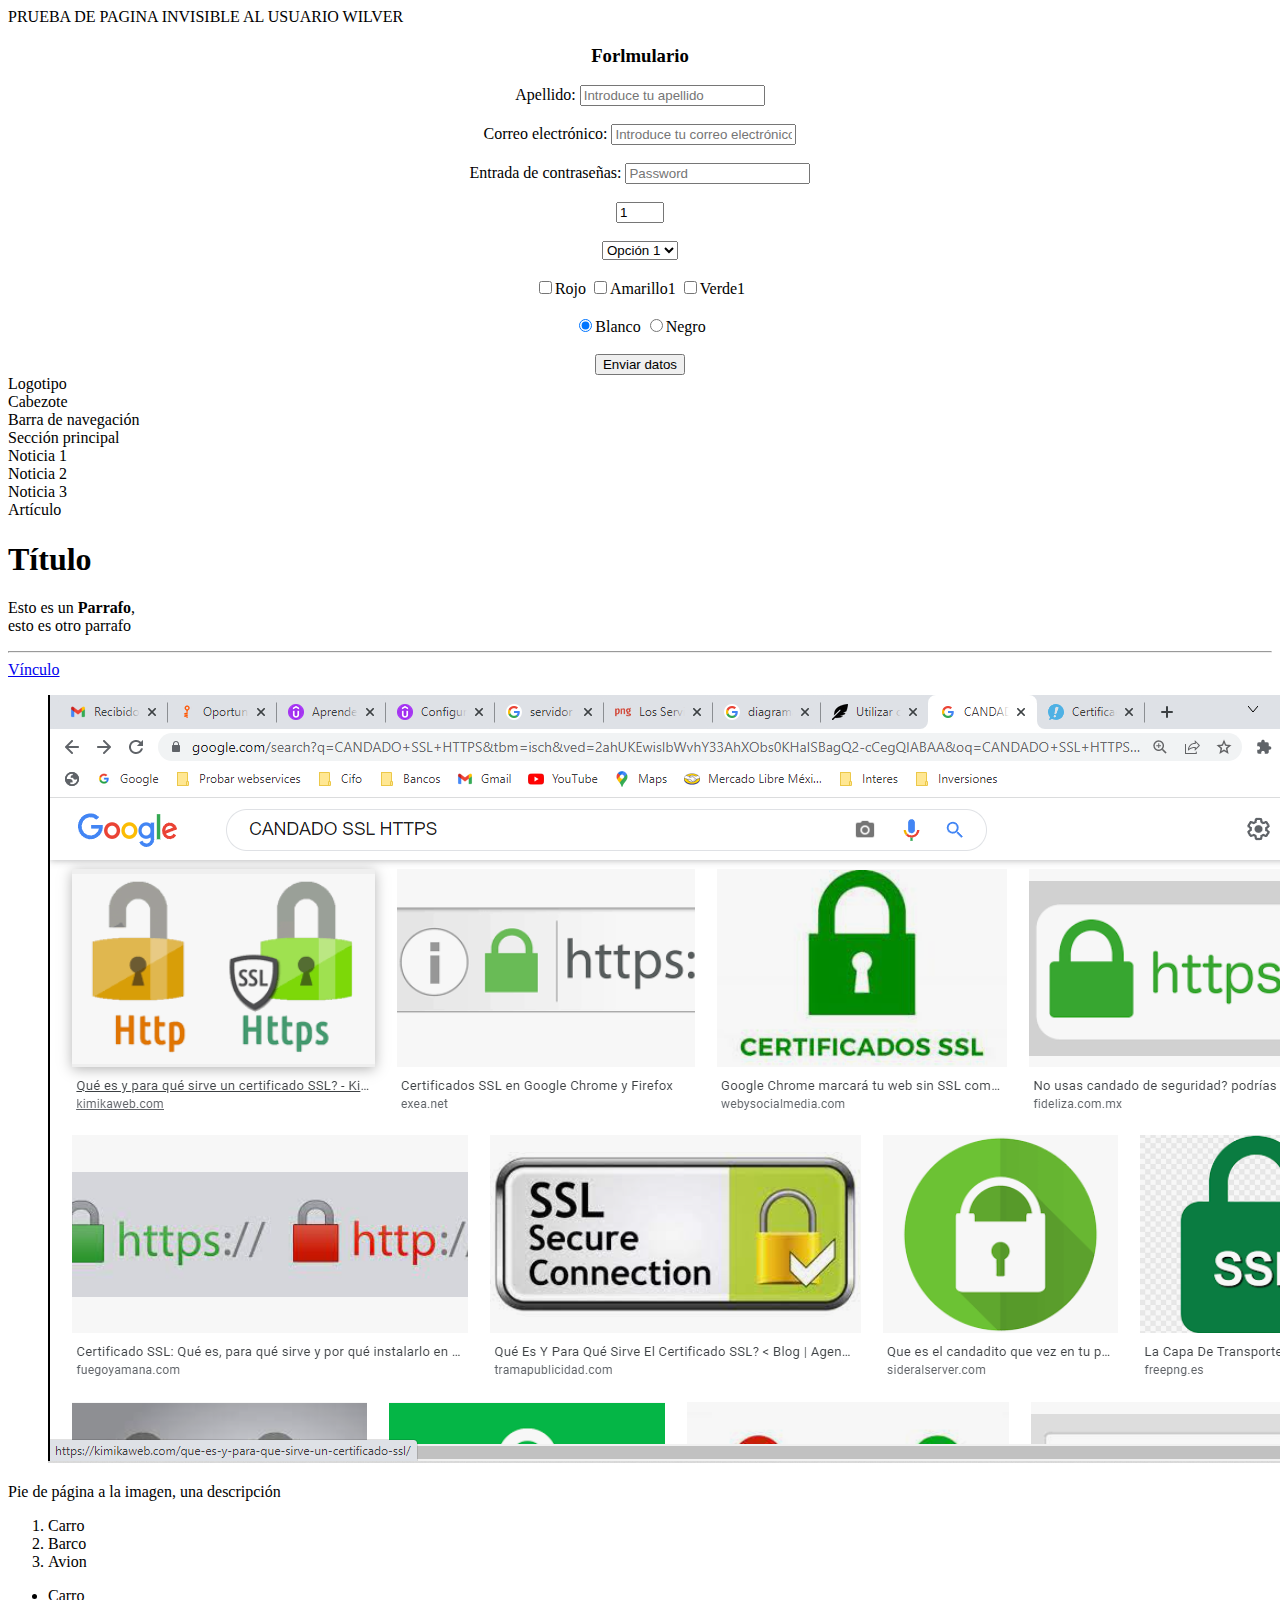
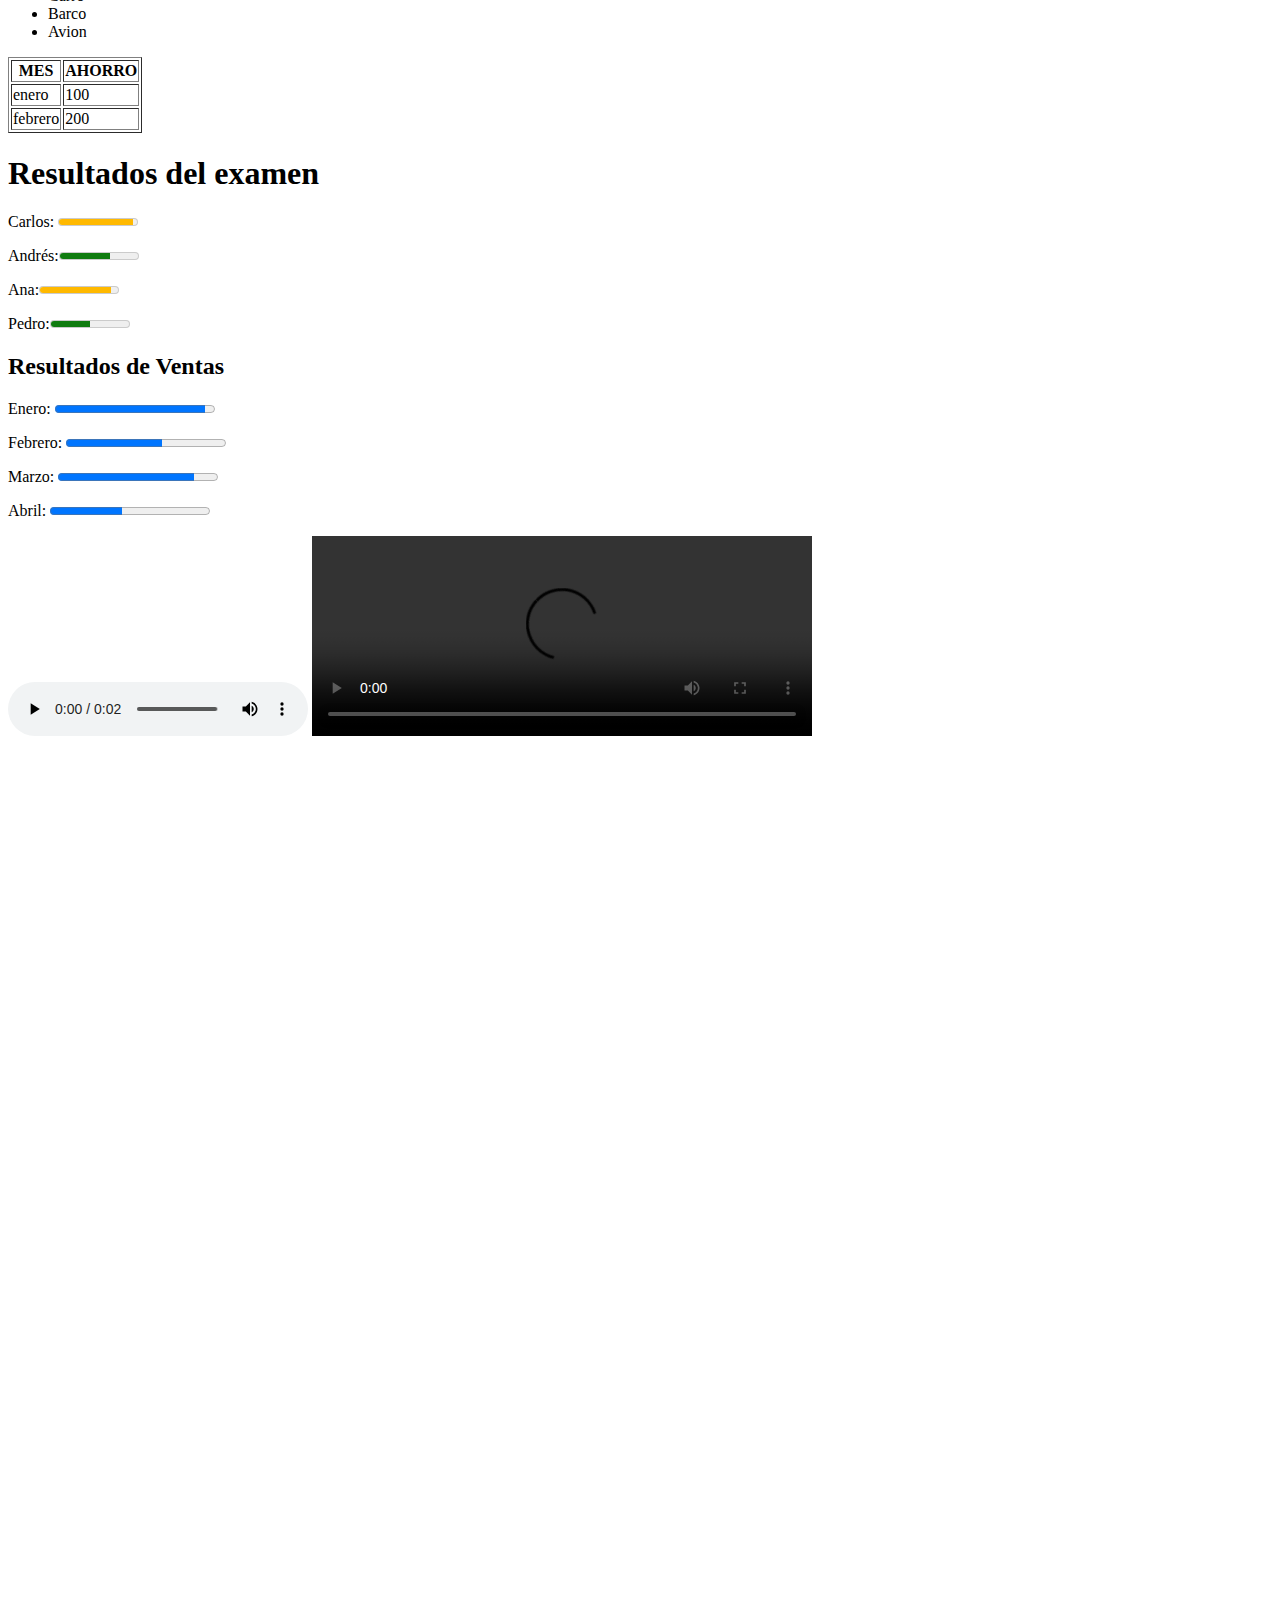
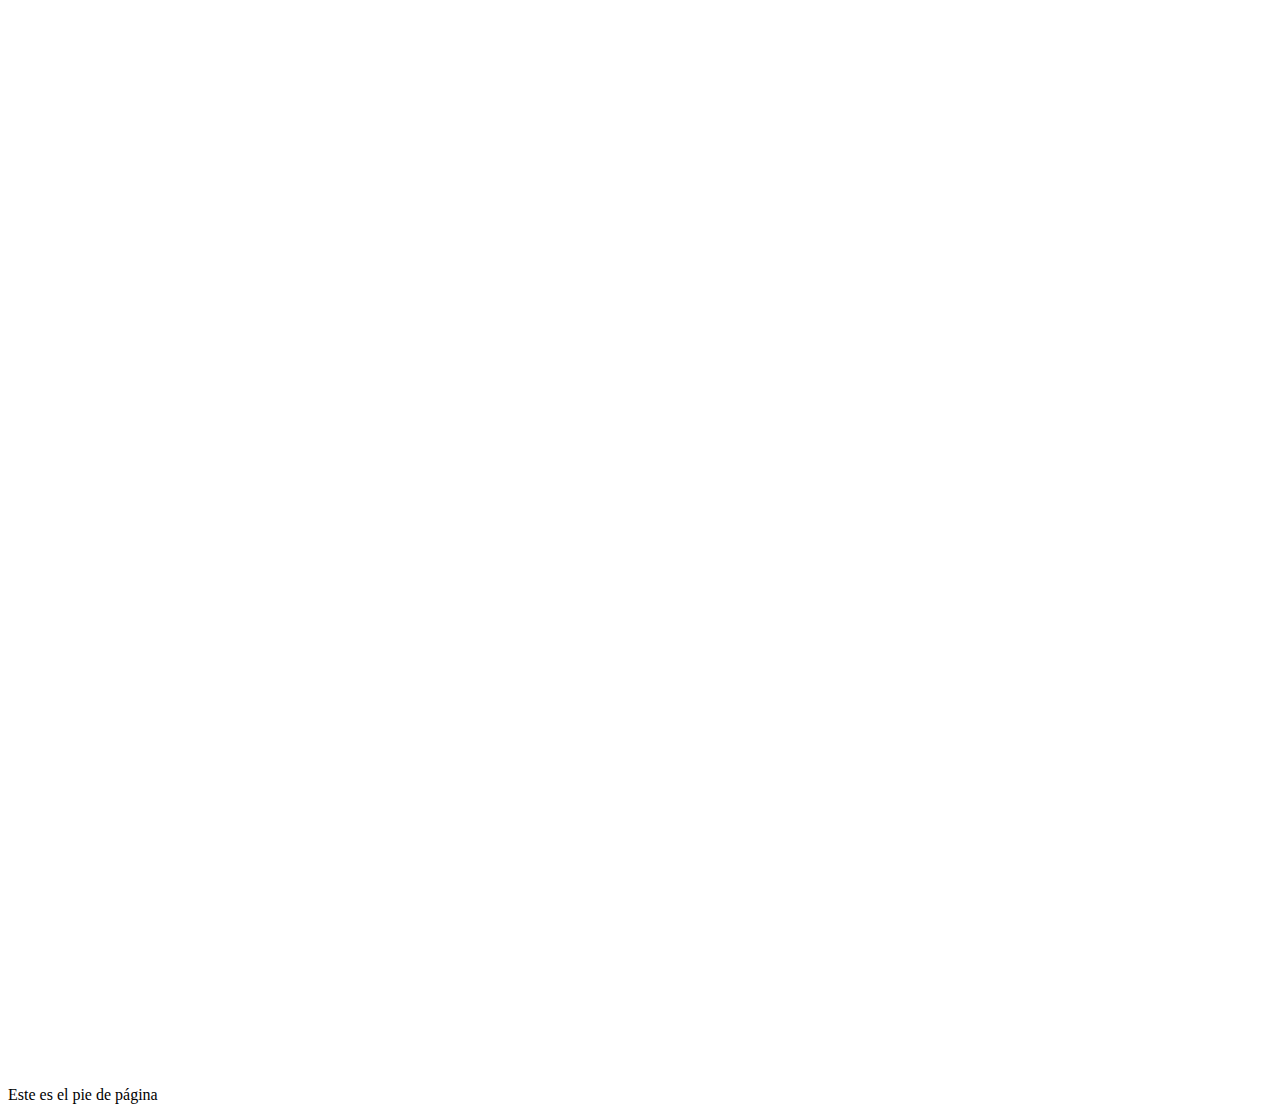
<file: index.html>
<!doctype html>
<!-- xx-->
<html>
    <head>
        <meta charset ="utf-8">
        <meta name="author" content="WON Consulting">
        <meta name="description" content="Aprendizaje">
        <meta name="keywords" content="tutoriales, html, desarrollo web">
        <title>Titulo de página</title>
        <link rel="icon" href="img/PDFicon3.ico">
        PRUEBA DE PAGINA INVISIBLE AL USUARIO WILVER
    </head>
    <BODY>
        <center>
            <h3>Forlmulario</h3>
            <form>
                <label for="Paterno">Apellido:</label>
                <input id="Paterno" type="text" placeholder="Introduce tu apellido" value="" required>
                <!-- <input type="text" placeholder="Introduce tu nombre" value="Wilver" readonly> -->
                <br>
                <br>
                <label for="correo">Correo electrónico:</label>
                <input id="correo" type="email" placeholder="Introduce tu correo electrónico" value="" required>
                <br>
                <br>
                <label for="Pass">Entrada de contraseñas:</label>
                <input id="Pass" type="password" placeholder="Password" value="" required>
                <br>
                <br>
                <input type="number" value="1" min="0" max="3">
                <br><br>
                <select>
                    <option>Opción 1</option>
                    <option>Opción 2</option>
                    <option>Opción 3</option>
                </select>
                <br><br>
                <input id="rojo" type="checkbox"><label for ="rojo">Rojo</label>
                <input id="amarillo" type="checkbox"><label for ="amarillo">Amarillo1</label>
                <input id="verde" type="checkbox"><label for ="verde">Verde1</label>
                <br><br>
                <input id="blanco" type="radio" name ="radio" checked><label for ="blanco">Blanco</label>
                <input id="negro" type="radio" name ="radio" ><label for ="negro">Negro</label>
                <br><br>
                <input type="submit" value ="Enviar datos" >
            </form>
        </center>
        <header>
        <div id="logotipo">Logotipo</div>    
            Cabezote
        
        </header>
        <nav>Barra de navegación</nav>
        <section>Sección principal</section>
        <aside>
            <!--Columnas -->
            <div class="noticias">Noticia 1</div>
            <div class="noticias">Noticia 2</div>
            <div class="noticias">Noticia 3</div>
        </aside>
        <article>Artículo</article>
        <h1>Título</h1>
        <p>Esto es un <b>Parrafo</b>, <br>esto es otro parrafo</p>
        <hr>
        <a href="#">Vínculo</a>

        <figure>
        <img src="img/Captura de pantalla.png">
        </figure>
        <figcaption>Pie de página a la imagen, una descripción</figcaption>
        <ol>
            <li>Carro</li>
            <li>Barco</li>
            <li>Avion</li>
        </ol>

        <ul>
            <li>Carro</li>
            <li>Barco</li>
            <li>Avion</li>
        </ul>
        
        <table border="1">
        <thead>
            <tr>
                <th>MES</th>
                <th>AHORRO</th>
            </tr>
        </thead>
        <tbody>
            <tr>
                <td>enero</td>
                <td>100</td>
            </tr>
            <tr>
                <td>febrero</td>
                <td>200</td>
            </tr>
        </tbody>
        </table>

        <h1>Resultados del examen</h1>
        <p>Carlos: <meter value ="94" min ="0" max="100" high = "90"></meter> </p>
        <p>Andrés:<meter value ="65" min ="0" max="100" high = "90"></meter></p>
        <p>Ana:<meter value ="91" min ="0" max="100" high = "90"></meter></p>
        <p>Pedro:<meter value ="50" min ="0" max="100" high = "90"></meter></p>

        <h2>Resultados de Ventas</h2>
        <p>Enero: <progress value ="94" min ="0" max="100" ></progress></p>
        <p>Febrero: <progress value ="60" min ="0" max="100" ></progress></p>
        <p>Marzo: <progress value ="85" min ="0" max="100" ></progress></p>
        <p>Abril: <progress value ="45" min ="0" max="100" ></progress></p>
        
        <!-- Etiqueta de audio-->
        <audio autoplay controls loop preload="auto"> 
            <!-- Formatos de audio:
                ogg vorbis .ogg
                mp3, mp4,
                wav no tiene compresion y no es muy recomendable
                acc, .m4a, m4b, m4p, mp4, .acc logra gran compresion sin perder calidad
            -->
            <source src="audio/Cancelandooperacion.wav" type="audio/wav"/>
        </audio>

        <video autoplay controls loop width="500" height="200">
            <!-- Formatos de video:
                .ogv 
                .mp4
                .webm por google
                www.video.online-convert.com pagina para convertir videos y audios
            -->
            <source src="video/Bandido.mp3" type="video/mp3">
        </video>
        <iframe width="500" height="280" src ="https://www.youtube.com/embed/3iSwoZm4ydU" frameborder="0" allowfullscreen></iframe>
        <!-- pagina de videos
        https://vimeo.com/features/video-library
        -->
        <!-- pagina de sonidos
            https://soundcloud.com/
        -->

        <iframe width="500" height="280" frameborder="no" src="https://w.soundcloud.com/player/?url=https%3A//api.soundcloud.com/tracks/284504544&color=%23ff5500&auto_play=false&hide_related=false&show_comments=true&show_user=true&show_reposts=false&show_teaser=true&visual=true"></iframe>

        <!-- colocar revistas
            en.calameo.com, revistamikpricho
        -->
        <iframe src="https://en.calameo.com/read/000387620e369a5cb73f7?page=1" width="100%" height="600" frameborder="0" scrolling="no" allowtransparency allowfullscreen style="margin:0 auto;"></iframe>
        <!-- VINCULAR MAPAS-->
        <iframe src="https://www.google.com/maps/embed?pb=!1m18!1m12!1m3!1d15064.13363994096!2d-99.57847609999999!3d19.280913249999998!2m3!1f0!2f0!3f0!3m2!1i1024!2i768!4f13.1!3m3!1m2!1s0x85cd8ae43cc0bbd9%3A0xf8ba11ac0984a5bf!2sKFC%20La%20Asunci%C3%B3n!5e0!3m2!1ses-419!2smx!4v1649955928838!5m2!1ses-419!2smx" width="600" height="450" style="border:0;" allowfullscreen="" loading="lazy" referrerpolicy="no-referrer-when-downgrade"></iframe>
        <!-- VINCULAR PAGINAS-->
        <iframe src="https://eluniversal.com" width="100%" height="600" frameborder="0" scrolling="auto" allowtransparency ="true"></iframe> 
        <footer>Este es el pie de página</footer>

    </BODY>
</html>
</file>
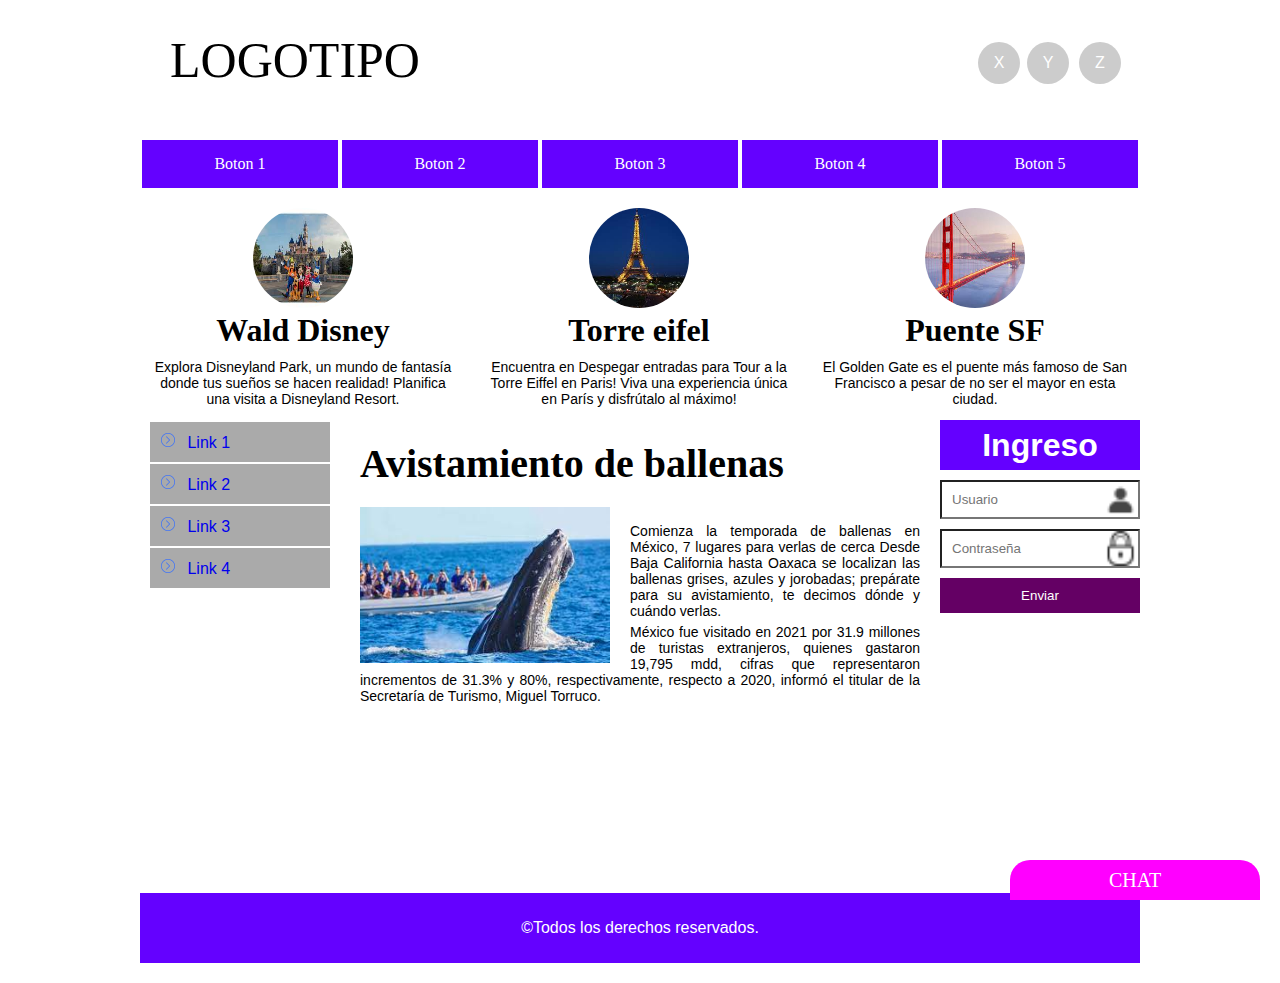
<file: Propiedades texto.html>
<!doctype html>
<html>
    <head>  
        <meta charset="utf-8">
        <title>Tit Propiedades ubicación CSS</title>
        <link rel="preconnect" href="https://fonts.googleapis.com">
        <link href="EstiloUbicacion.css" type="text/css" rel="stylesheet" media="">
<!--
        <style>
            *{
                margin :0;
                padding: 0;
                list-style: none;
                font-family: sans-serif;
            }
            #chat{
                position: fixed;
                width: 250px;
                height: 40px;   
                bottom: 0;
                right: 20px;
                background: magenta;
                z-index: 1;
                color: white;
                text-align: center;
                line-height: 40px;
                font-family: 'Pacifico', cursive;
                font-size: 20px;
                border-radius: 20px 20px 0 0;
                cursor: pointer;
            }
            header{
                position: relative;
                margin: auto;
                width: 1000px;
                height: 120px;
            }

            #logo{
                position: absolute;
                top: 30px;
                left: 30px;
                width: 200px;
                height: 60px;
                font-family:'Pacifico', cursive;
                font-size: 50px;
                text-align: center;
                line-height: 60px;
            }
            .redes{
                position: absolute;
                width: 42px;
                height: 42px;
                background: #ccc;
                border-radius: 100%;
                text-align: center;
                line-height: 42px;
                color: white;
            }

            #icono1{
                top: 42px;
                right: 120px;
            }
            #icono2{
                top: 42px;
                right: 71px;
            }
            #icono3{
                top: 42px;
                right: 19px;
            }

            nav{
                position: relative;
                margin: 20px auto;
                width: 1000px;
                height: 48px;
            }

            .botones{
                float: left;
                width: 196px;
                height: 48px;
                background:rgb(100,1,255,1);
                margin: 0px 2px;
                font-family:'Pacifico', cursive;
                color: white;
                text-align: center;
                line-height: 48px;
            }
            a .botones:hover{
                background: rgb(100,1,255,.4);
            }

            a .botones:active{
                background: rgb(255,1,100,1);
            }

            #top{
                position: relative;
                margin: 20px auto;
                width: 1000px;
                height: 192px;
            }

            #top ul{
                width: 1010px;   
                height: 192px;
            }

            #top ul li{
                float: left;
                width: 326px;   
                height: 192px;
                margin-right: 10px;
                text-align: center;
            }

            #top ul li img{
                border-radius:100%;
                height: 100px;
            }

            #top ul li h1{
                font-family:'Pacifico', cursive;
            }

            #top ul li p{
                font-size: 14px;
                margin: 10px;
            }

            section{
                position: relative;
                margin: 20px auto;
                width: 1000px;
                height: 453px;
            }
            aside#izq{
                position: absolute;
                left: 0;
                top: 0;
                width: 200px;
                height: 453px;
            }
            aside#izq ul li{
                background: #aaa;
                padding: 10px;
                margin: 2px 10px;
                list-style: square;
                list-style-position: inside;
                list-style-image: url(img/Viñeta1.png);
            }

            aside#izq ul li a{
                text-decoration: none;
            }
            article{
                position: absolute;
                left: 200px;
                top: 0;
                width: 600px;
                height: 453px;
            }
            article h1{
                font-family:'Pacifico', cursive;
                font-size: 40px;
                margin: 20px;
            }
            article p{
                margin: 5px 20px;
                font-size: 14px;
                text-align: justify;
            }
            article p img{
                float: left;
                margin-right: 20px;
            }
            aside#der{
                position: absolute;
                right: 0;
                top: 0;
                width: 200px;
                height: 453px;
            }
            aside#der h1{
                width: 200px;
                height: 50px;
                line-height: 50px;
                text-align: center;
                background: rgb(100,0,255,1);
                color: white ;
                margin-bottom: 5px;
            }
            aside#der input{
                padding: 10px;
                margin: 5px 0;
                width: 176px;
            }

            aside#der input[type="text"]{
                background:url(img/LoginUser.png);
                background-repeat: no-repeat;
                background-position: right;
                background-size: contain;
            }
            aside#der input[type="password"]{
                background:url(img/LoginPwd.png);
                background-repeat: no-repeat;
                background-position: right;
                background-size: contain;
            }

            aside#der input[type="submit"]{
                width: 200px;
                background:rgb(100,0,100,5);
                border:0;
                color:white;
            }

            footer{
                position: relative;
                margin: 20px auto;
                width: 1000px;
                height: 70px;
                background:rgb(100,1,255,1);
                text-align: center;
                line-height: 70px;
                color: white;
            }

            
        </style>
-->
    </head> 
    <body>
        <div id="chat">CHAT</div>
        <!--- inicia cabezote-->
        <header>
            <div id="logo">LOGOTIPO</div>    
            <div id="icono1" class="redes">X</div>    
            <div id="icono2" class="redes">Y</div>    
            <div id="icono3" class="redes">Z</div>    
        </header>
        <!--- Termina cabezote-->

        <!--- inicia barra de navegación-->
        <nav>
            <ul>
                <a href="#"><li class="botones">Boton 1</li></a>
                <a href="#"><li class="botones">Boton 2</li></a>
                <a href="#"><li class="botones">Boton 3</li></a>
                <a href="#"><li class="botones">Boton 4</li></a>
                <a href="#"><li class="botones">Boton 5</li></a>
            </ul>
        </nav>
        <!--- Termina barra de navegación-->

        <!--- inicia parte superior-->
        <div id="top">
            <ul>
                <li>
                    <img src="img/CastilloWD.jpg" width="100">
                    <h1>Wald Disney</h1>
                    <p>Explora Disneyland Park, un mundo de fantasía donde tus sueños se hacen realidad! Planifica una visita a Disneyland Resort.</p>
                </li>
                <li>
                    <img src="img/Torre eifel.jpg" width="100">
                    <h1>Torre eifel</h1>
                    <p>Encuentra en Despegar entradas para Tour a la Torre Eiffel en Paris! Viva una experiencia única en París y disfrútalo al máximo!</p>
                </li>
                <li>
                    <img src ="img/PuenteSF.jpg" width="100">
                    <h1>Puente SF</h1>
                    <p>El Golden Gate es el puente más famoso de San Francisco a pesar de no ser el mayor en esta ciudad.</p>
                </li>
            </ul>
        </div>
        <!--- termina parte superior-->

        <!--- inicia sección-->
        <section>
            <aside id="izq">
                <ul>
                    <li><a href="#"> Link 1</a></li>
                    <li><a href="#"> Link 2</a></li>
                    <li><a href="#"> Link 3</a></li>
                    <li><a href="#"> Link 4 </a></li>
                </ul>
            </aside>
            <article>
                <h1>Avistamiento de ballenas</h1>
                <p><img src="img/Ballenas.jpg" width="250"><br> Comienza la temporada de ballenas en México, 7 lugares para verlas de cerca
                    Desde Baja California hasta Oaxaca se localizan las ballenas grises, azules y jorobadas; prepárate para su avistamiento, te decimos dónde y cuándo verlas.</p>
                    <!-- <h1>Turismo</h1>  -->
                <p>México fue visitado en 2021 por 31.9 millones de turistas extranjeros, quienes gastaron 19,795 mdd, cifras que representaron incrementos de 31.3% y 80%, respectivamente, respecto a 2020, informó el titular de la Secretaría de Turismo, Miguel Torruco.</p>
                
                
            </article>
            <aside id="der">
                <h1>Ingreso</h1>
                <form>
                    <input type="text" placeholder="Usuario">
                    <input type="password" placeholder="Contraseña">
                    <input type="submit" value="Enviar">
                </form>
            </aside>
        </section>
        <!--- termina sección-->

        <!--- inicia pie de página-->
        <footer>
            &copy;Todos los derechos reservados.
        </footer>
        <!--- cierra pie de página-->
    </body>
</html>
</file>
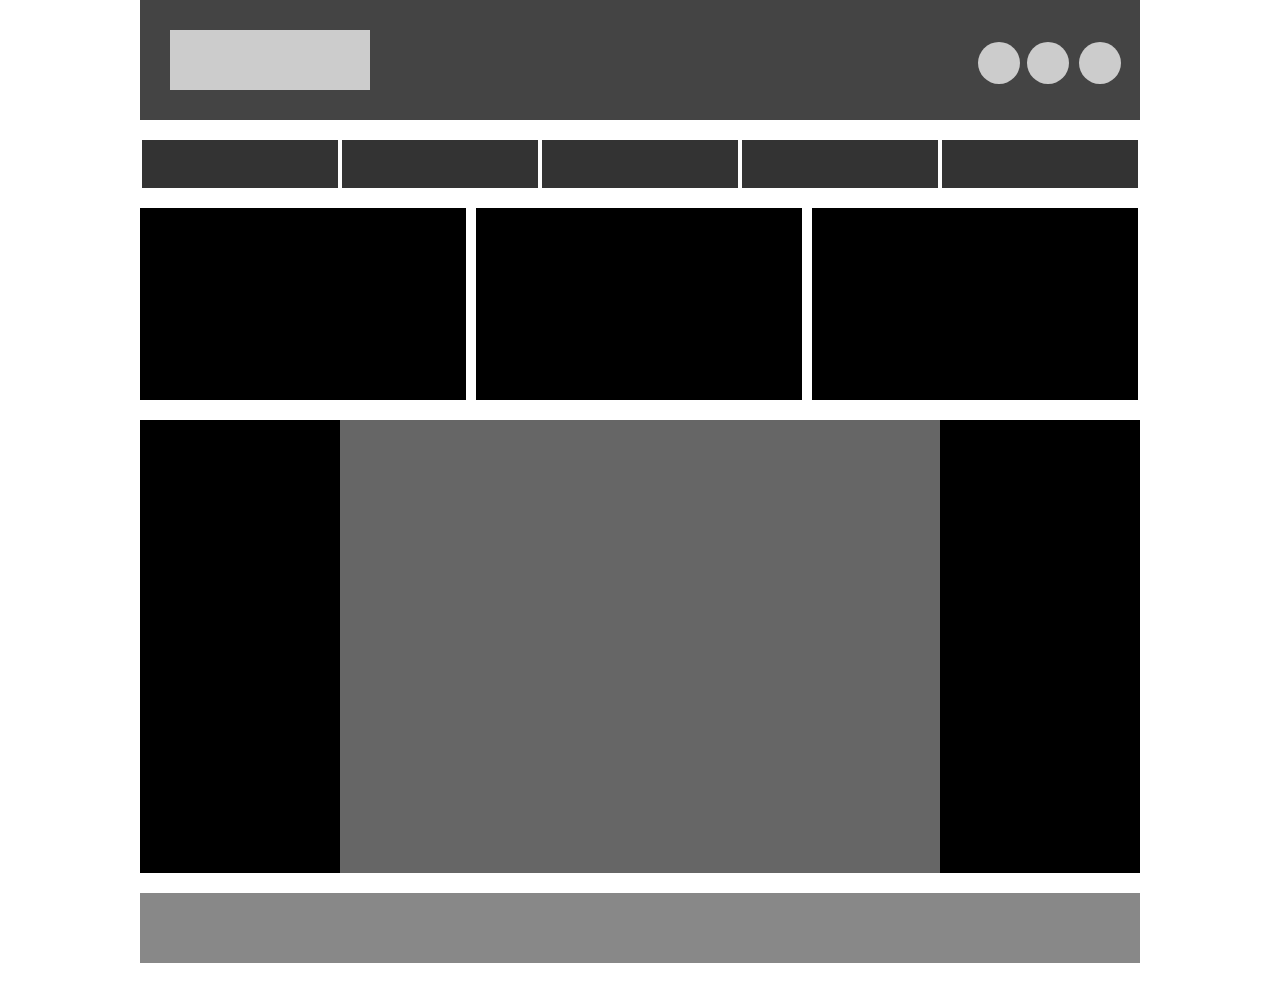
<file: Propiedades ubicacion.html>
<!doctype html>
<html>
    <head>  
        <meta charset="utf-8">
        <title>Tit Propiedades ubicación CSS</title>
        <style>
            *{
                margin :0;
                padding: 0;
                list-style: none;
            }
            header{
                position: relative;
                margin: auto;
                width: 1000px;
                height: 120px;
                background: #444;
            }

            #logo{
                position: absolute;
                top: 30px;
                left: 30px;
                width: 200px;
                height: 60px;
                background: #ccc;
            }
            .redes{
                position: absolute;
                width: 42px;
                height: 42px;
                background: #ccc;
                border-radius: 100%;
            }

            #icono1{
                top: 42px;
                right: 120px;
            }
            #icono2{
                top: 42px;
                right: 71px;
            }
            #icono3{
                top: 42px;
                right: 19px;
            }

            nav{
                position: relative;
                margin: 20px auto;
                width: 1000px;
                height: 48px;
            }

            .botones{
                float: left;
                width: 196px;
                height: 48px;
                background: #333;
                margin: 0px 2px;
            }
            #top{
                position: relative;
                margin: 20px auto;
                width: 1000px;
                height: 192px;
            }

            #top ul{
                width: 1010px;   
                height: 192px;
            }

            #top ul li{
                float: left;
                width: 326px;   
                height: 192px;
                background: black;
                margin-right: 10px;
            }

            section{
                position: relative;
                margin: 20px auto;
                width: 1000px;
                height: 453px;
                background: #aaa;
            }
            aside#izq{
                position: absolute;
                left: 0;
                top: 0;
                width: 200px;
                height: 453px;
                background: black;
            }

            article{
                position: absolute;
                left: 200px;
                top: 0;
                width: 600px;
                height: 453px;
                background:#666;
            }

            aside#der{
                position: absolute;
                right: 0;
                top: 0;
                width: 200px;
                height: 453px;
                background: black;
            }

            footer{
                position: relative;
                margin: 20px auto;
                width: 1000px;
                height: 70px;
                background: #888;
            }

            
        </style>
    </head> 
    <body>
        <!--- inicia cabezote-->
        <header>
            <div id="logo"></div>    
            <div id="icono1" class="redes"></div>    
            <div id="icono2" class="redes"></div>    
            <div id="icono3" class="redes"></div>    
        </header>
        <!--- Termina cabezote-->

        <!--- inicia barra de navegación-->
        <nav>
            <ul>
                <li class="botones"></li>
                <li class="botones"></li>
                <li class="botones"></li>
                <li class="botones"></li>
                <li class="botones"></li>
            </ul>
        </nav>
        <!--- Termina barra de navegación-->

        <!--- inicia parte superior-->
        <div id="top">
            <ul>
                <li></li>
                <li></li>
                <li></li>
            </ul>
        </div>
        <!--- termina parte superior-->

        <!--- inicia sección-->
        <section>
            <aside id="izq"></aside>
            <article></article>
            <aside id="der"></aside>
        </section>
        <!--- termina sección-->

        <!--- inicia pie de página-->
        <footer></footer>
        <!--- cierra pie de página-->
    </body>
</html>
</file>
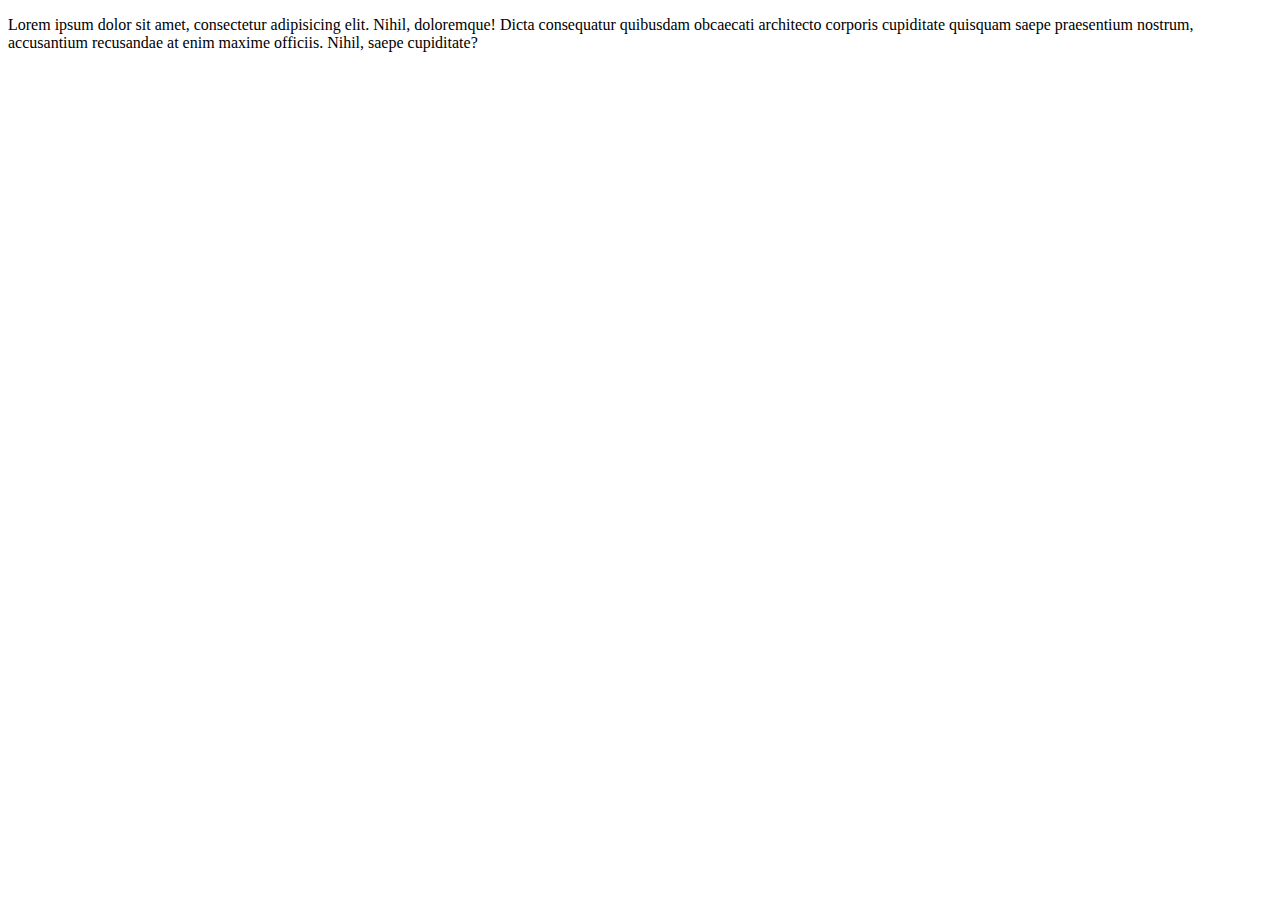
<file: prueba.html>
<!DOCTYPE html>
<html lang="en">
<head>
    <meta charset="UTF-8">
    <meta http-equiv="X-UA-Compatible" content="IE=edge">
    <meta name="viewport" content="width=device-width, initial-scale=1.0">
    <title>Manejo de Git desde VS Code</title>
</head>
<body>
    <div class="container">
        <div class="row"></div>
        <p>Lorem ipsum dolor sit amet, consectetur adipisicing elit. Nihil, doloremque! Dicta consequatur quibusdam obcaecati architecto corporis cupiditate quisquam saepe praesentium nostrum, accusantium recusandae at enim maxime officiis. Nihil, saepe cupiditate?</p>
    </div>
</body>
</html>
</file>
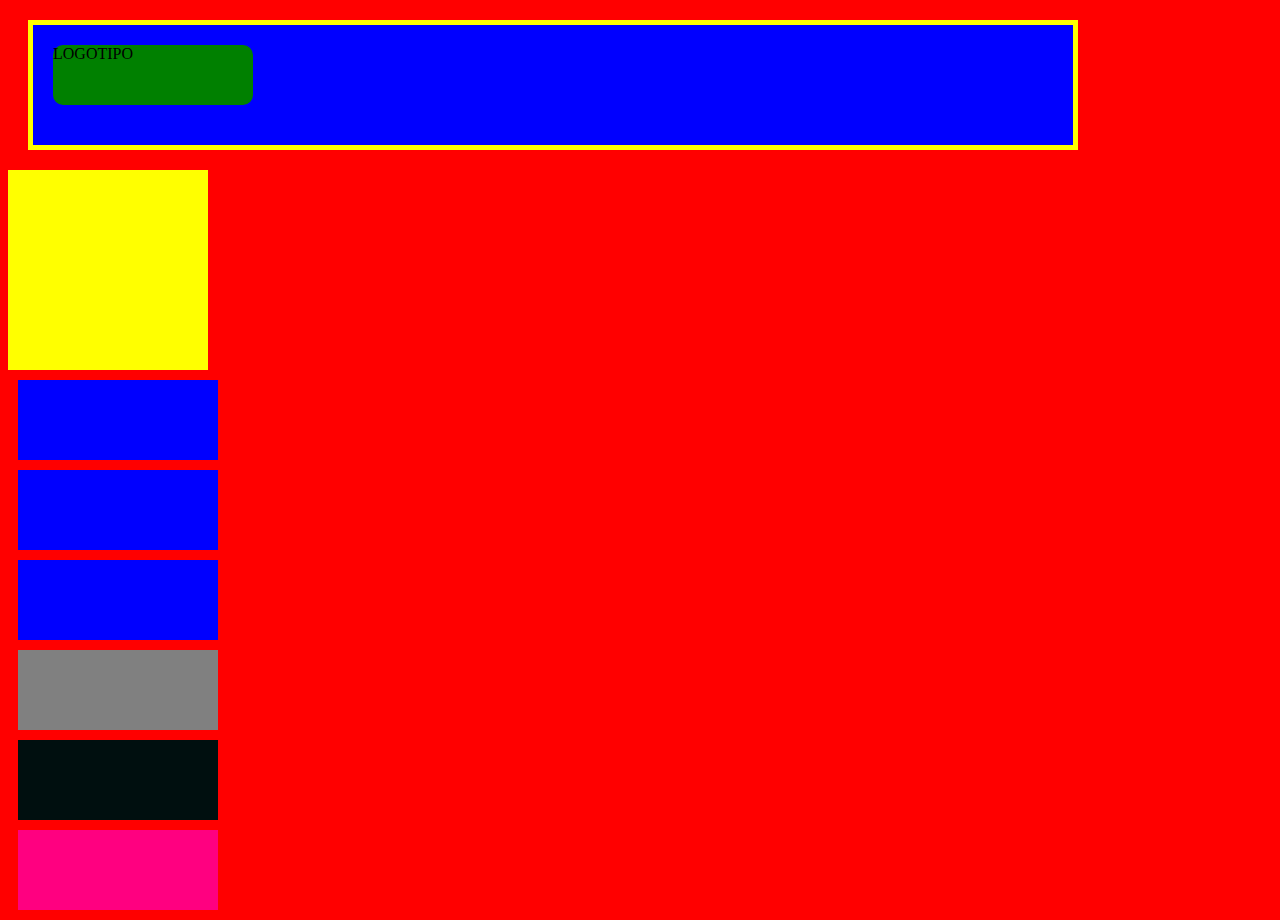
<file: sintaxisCSS.html>
<!doctype html>
<html>
    <head> 
        <meta charset="utf-8">
        <title>Tit Sintaxis CSS</title>
        <style>
            /* comentario 
            Selector {
                propiedad:valor;
            }
            */
            body{
                background: red;
            }

            #caja{
                width:200px;
                height: 200px;
                background: yellow;
            }
            .grupo {
                width:200px;
                height: 80px;
                background: blue;
                margin:10px;
            }
            header{
                width: 1000px;
                height: 80px;
                background: blue;
                margin: 20px;
                border: 5px solid yellow;
                padding: 20px;
            }

            #logo{
                width:200px;
                height: 60px;
                background: green;
                border: 5px soli white;
                border-radius: 10px;
            }

            .grupo2 {
                width:200px;
                height: 80px;
                margin: 10px;
            }

            #C1{
                background: gray;
            }
            #C2{
                background:#000f0f;
            }
            #C3{
                background: rgba(255,0,255,0.5);
            }
        </style>
    </head> 
    <body>
        <header>
            <div id="logo">LOGOTIPO</div>    
        </header>
        <div id="caja"></div>
        <div class="grupo"></div>
        <div class="grupo"></div>
        <div class="grupo"></div>

        <!-- APLICAR COLOR-->
        <div id="C1" class="grupo2"></div>
        <div id="C2" class="grupo2"></div>
        <div id="C3" class="grupo2"></div>

        <!-- PROPIEDADES DE UBICACION-->
        
    </body>
</html>
</file>
<file: EstiloUbicacion.css>
@charset "utf-8";
*{
    margin :0;
    padding: 0;
    list-style: none;
    font-family: sans-serif;
}
#chat{
    position: fixed;
    width: 250px;
    height: 40px;   
    bottom: 0;
    right: 20px;
    background: magenta;
    z-index: 1;
    color: white;
    text-align: center;
    line-height: 40px;
    font-family: 'Pacifico', cursive;
    font-size: 20px;
    border-radius: 20px 20px 0 0;
    cursor: pointer;
}
header{
    position: relative;
    margin: auto;
    width: 1000px;
    height: 120px;
}

#logo{
    position: absolute;
    top: 30px;
    left: 30px;
    width: 200px;
    height: 60px;
    font-family:'Pacifico', cursive;
    font-size: 50px;
    text-align: center;
    line-height: 60px;
}
.redes{
    position: absolute;
    width: 42px;
    height: 42px;
    background: #ccc;
    border-radius: 100%;
    text-align: center;
    line-height: 42px;
    color: white;
}

#icono1{
    top: 42px;
    right: 120px;
}
#icono2{
    top: 42px;
    right: 71px;
}
#icono3{
    top: 42px;
    right: 19px;
}

nav{
    position: relative;
    margin: 20px auto;
    width: 1000px;
    height: 48px;
}

.botones{
    float: left;
    width: 196px;
    height: 48px;
    background:rgb(100,1,255,1);
    margin: 0px 2px;
    font-family:'Pacifico', cursive;
    color: white;
    text-align: center;
    line-height: 48px;
}
a .botones:hover{
    background: rgb(100,1,255,.4);
}

a .botones:active{
    background: rgb(255,1,100,1);
}

#top{
    position: relative;
    margin: 20px auto;
    width: 1000px;
    height: 192px;
}

#top ul{
    width: 1010px;   
    height: 192px;
}

#top ul li{
    float: left;
    width: 326px;   
    height: 192px;
    margin-right: 10px;
    text-align: center;
}

#top ul li img{
    border-radius:100%;
    height: 100px;
}

#top ul li h1{
    font-family:'Pacifico', cursive;
}

#top ul li p{
    font-size: 14px;
    margin: 10px;
}

section{
    position: relative;
    margin: 20px auto;
    width: 1000px;
    height: 453px;
}
aside#izq{
    position: absolute;
    left: 0;
    top: 0;
    width: 200px;
    height: 453px;
}
aside#izq ul li{
    background: #aaa;
    padding: 10px;
    margin: 2px 10px;
    list-style: square;
    list-style-position: inside;
    list-style-image: url(img/Viñeta1.png);
}

aside#izq ul li a{
    text-decoration: none;
}
article{
    position: absolute;
    left: 200px;
    top: 0;
    width: 600px;
    height: 453px;
}
article h1{
    font-family:'Pacifico', cursive;
    font-size: 40px;
    margin: 20px;
}
article p{
    margin: 5px 20px;
    font-size: 14px;
    text-align: justify;
}
article p img{
    float: left;
    margin-right: 20px;
}
aside#der{
    position: absolute;
    right: 0;
    top: 0;
    width: 200px;
    height: 453px;
}
aside#der h1{
    width: 200px;
    height: 50px;
    line-height: 50px;
    text-align: center;
    background: rgb(100,0,255,1);
    color: white ;
    margin-bottom: 5px;
}
aside#der input{
    padding: 10px;
    margin: 5px 0;
    width: 176px;
}

aside#der input[type="text"]{
    background:url(img/LoginUser.png);
    background-repeat: no-repeat;
    background-position: right;
    background-size: contain;
}
aside#der input[type="password"]{
    background:url(img/LoginPwd.png);
    background-repeat: no-repeat;
    background-position: right;
    background-size: contain;
}

aside#der input[type="submit"]{
    width: 200px;
    background:rgb(100,0,100,5);
    border:0;
    color:white;
}

footer{
    position: relative;
    margin: 20px auto;
    width: 1000px;
    height: 70px;
    background:rgb(100,1,255,1);
    text-align: center;
    line-height: 70px;
    color: white;
}
</file>
